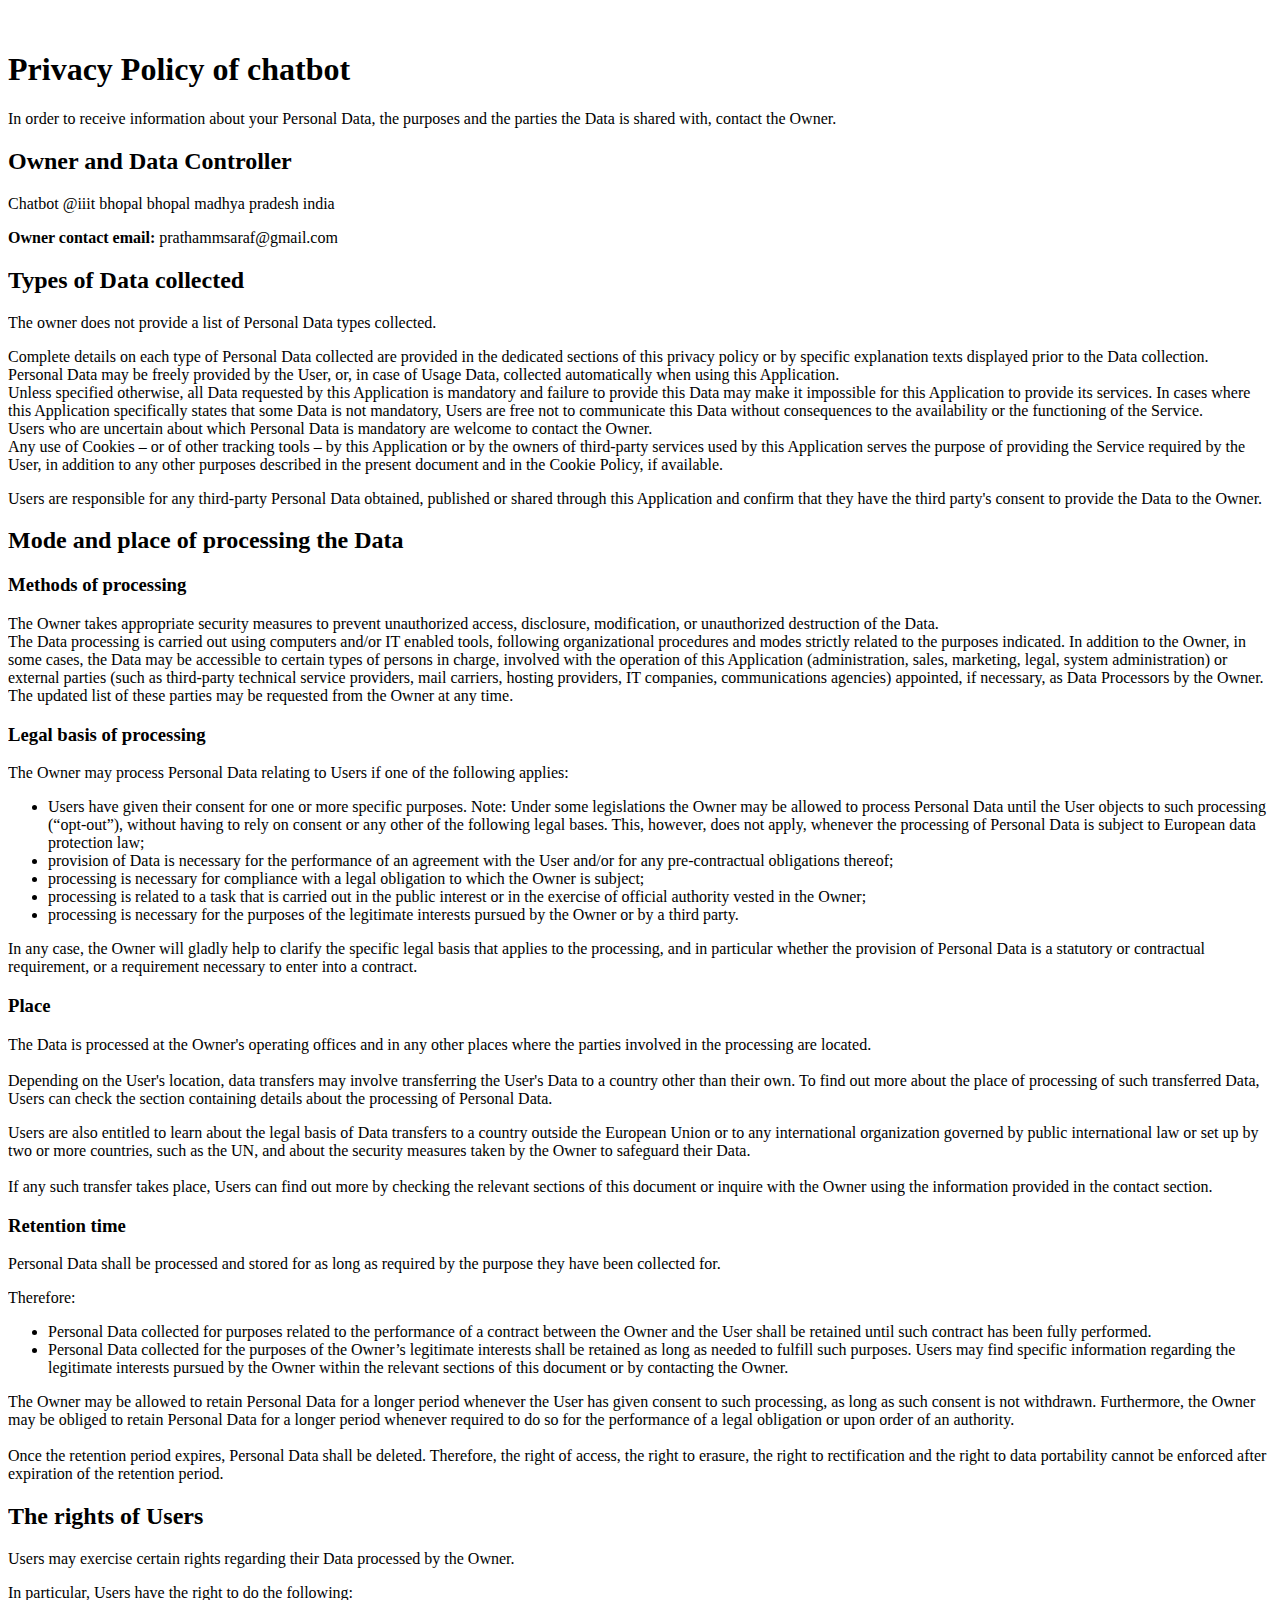
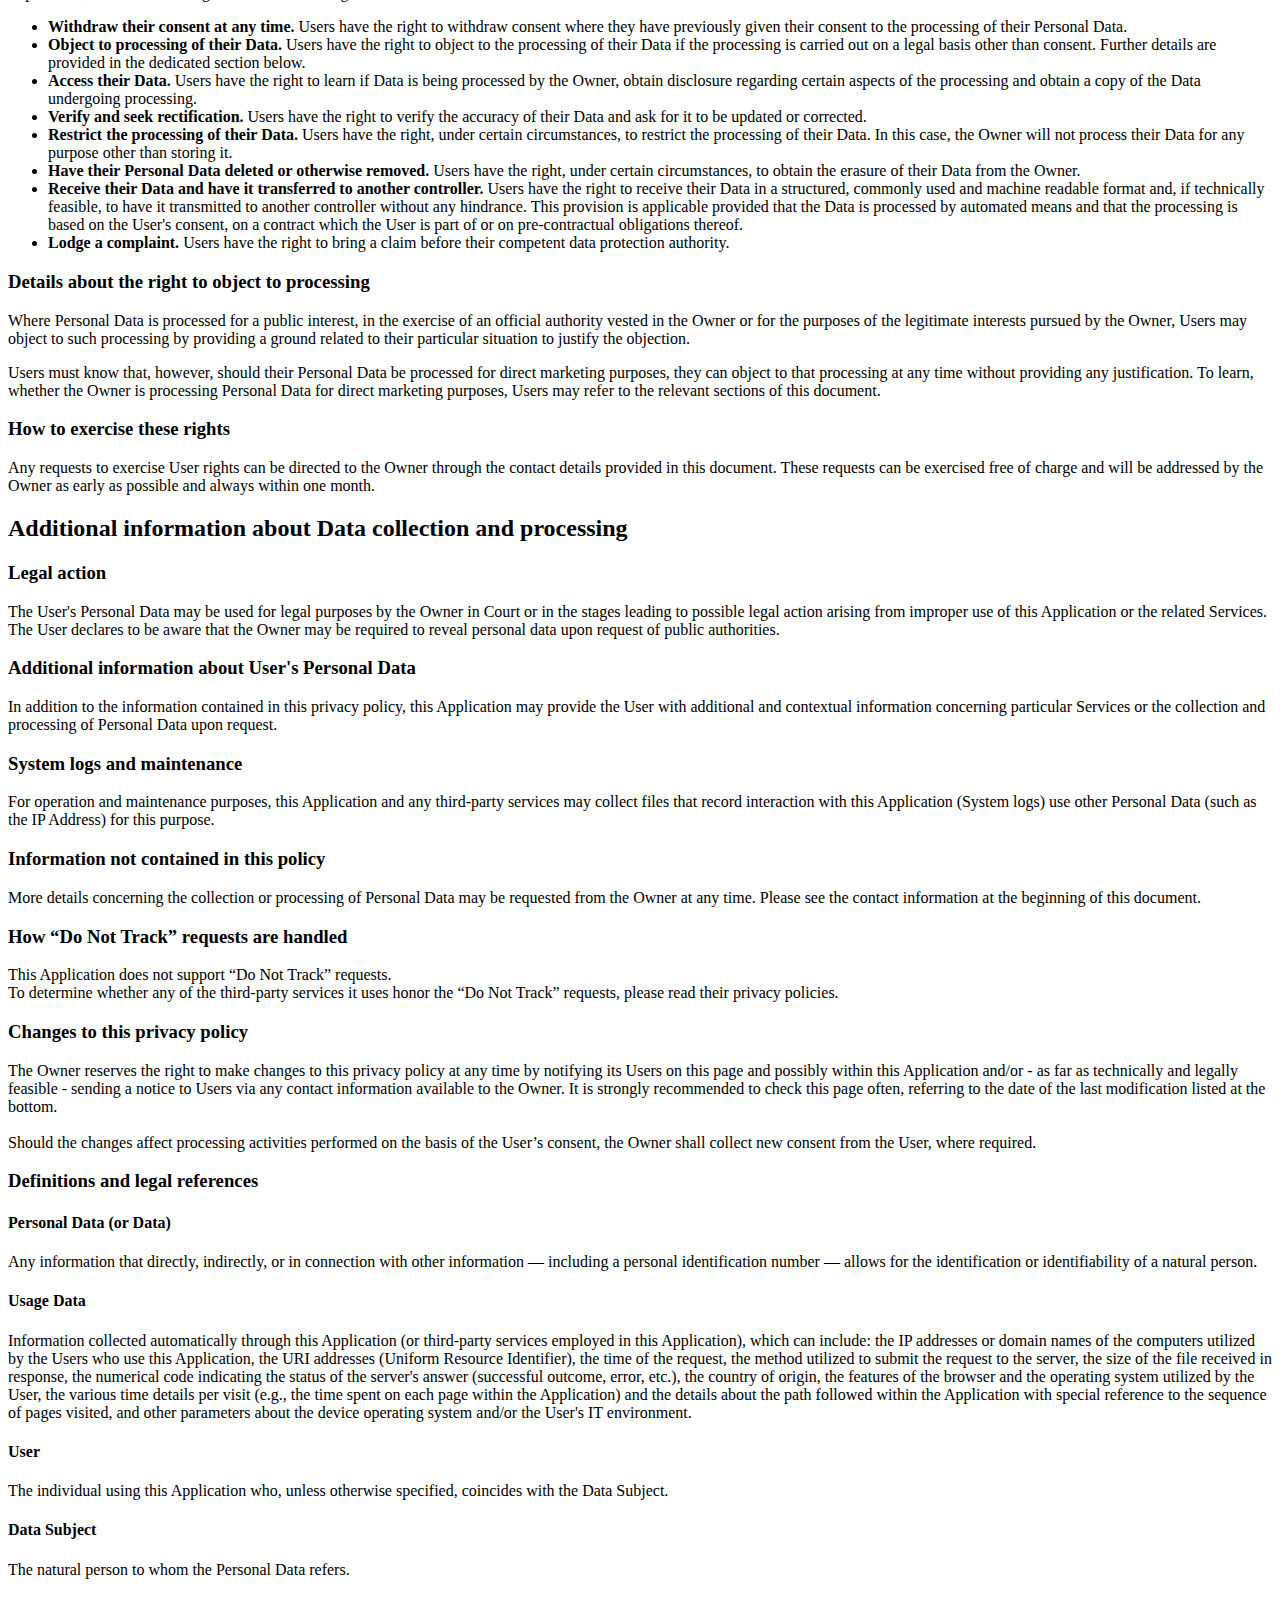
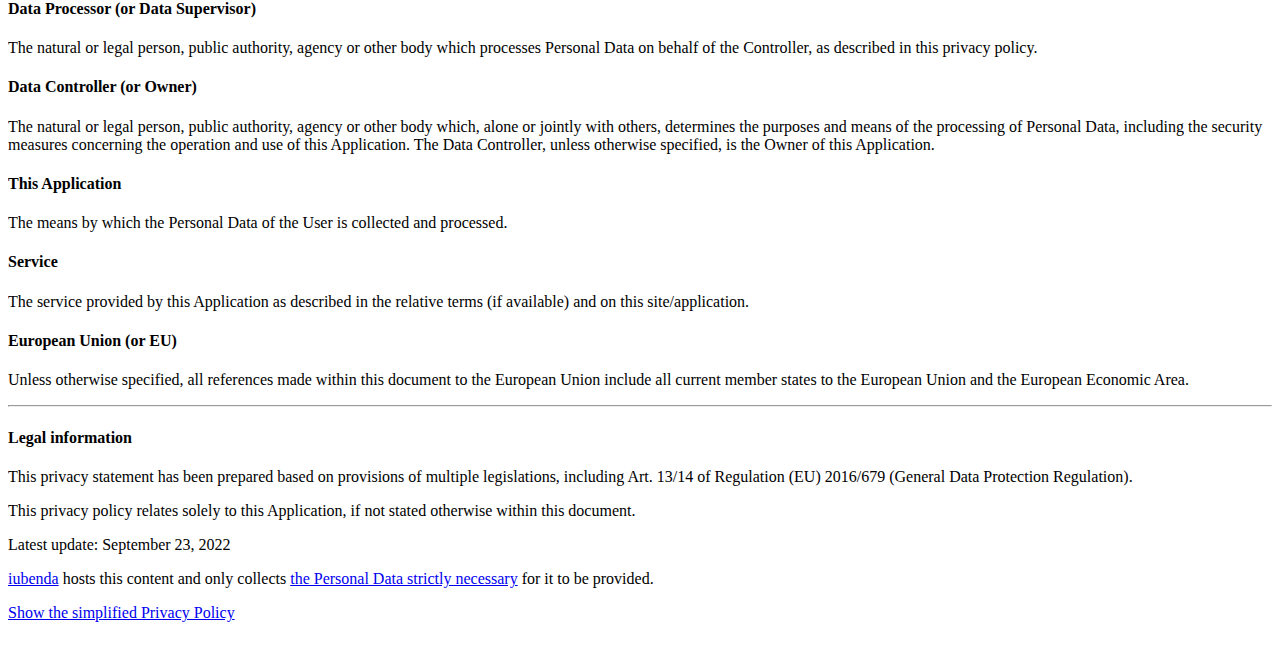
<file: templates/Privacy Policy of chatbot.html>
<!DOCTYPE html PUBLIC "-//W3C//DTD HTML 4.01//EN" "http://www.w3.org/TR/html4/strict.dtd">
<!-- saved from url=(0053)https://www.iubenda.com/privacy-policy/22759411/legal -->
<html id="iubenda_policy" class="iubenda_fixed_policy" lang="en"><head><meta http-equiv="Content-Type" content="text/html; charset=UTF-8">



  <title>Privacy Policy of chatbot</title>

  <meta http-equiv="Content-Language" content="en">
  
  <meta http-equiv="date" content="2022-09-23">
  <meta http-equiv="last-modified" content="2022-09-23">
  <meta itemprop="name" content="Privacy Policy of chatbot">
  <meta itemprop="description" content="This Application collects some Personal Data from its Users.">
  <meta itemprop="image" content="https://www.iubenda.com/seo/assets/default.png">
  <meta name="locale" content="en">
  <meta name="title" content="This Application collects some Personal Data from its Users.">
  <meta name="description" content="This Application collects some Personal Data from its Users.">
  <meta name="image" content="https://www.iubenda.com/seo/assets/default.png">
  <meta name="twitter:card" content="summary">
  <meta name="twitter:title" content="Privacy Policy of chatbot">
  <meta name="twitter:description" content="This Application collects some Personal Data from its Users.">
  <meta name="twitter:site" content="@iubenda">
  <meta name="twitter:image:src" content="https://www.iubenda.com/seo/assets/default.png">
  <meta property="og:title" content="Privacy Policy of chatbot">
  <meta property="og:description" content="This Application collects some Personal Data from its Users.">
  <meta property="og:image" content="https://www.iubenda.com/seo/assets/default.png">
  <meta property="og:url" content="https://www.iubenda.com/privacy-policy/22759411/legal">
  <meta property="og:site_name" content="iubenda">
  <meta property="og:locale" content="en">
  <meta property="og:type" content="website">
  <meta property="fb:app_id" content="190131204371223">
  <link rel="canonical" href="https://www.iubenda.com/privacy-policy/22759411/legal">

  <meta name="viewport" content="width=device-width">

  <meta content="noindex, follow" name="robots">

<style type="text/css">#iubenda_policy .close {display: none;}
#iubenda_policy #wbars {   overflow-y: auto;   -webkit-box-shadow: none;   -moz-box-shadow: none;   box-shadow: none;   height: auto; }
#iubenda_policy .iub_container {  margin-top: 30px;  margin-bottom: 30px; }
#iubenda_policy .iub_container > .iub_footer {  -webkit-box-shadow: none;  -moz-box-shadow: none;  box-shadow: none;  -webkit-border-radius: none;  -moz-border-radius: none;  border-radius: none; }
</style></head>
<body class="all-collapsed vsc-initialized">
  <script type="text/javascript">
    var $body = $('body');

    // Add `all-collapsed` class to body in order to have all the expandable panel collapsed at page load and:
    // 1. avoid the closing animation
    // 2. allow all browsers (Firefox had issue) to scroll to an anchor if provided in the URL (e.g. #manage_cookies)
    // 3. done via JS in order to not have panels collapsed for browsers with disabled JS
    $body.addClass('all-collapsed')
      .on('click', '.expand .expand-click', function () {
        if ($body.hasClass('all-collapsed')) {
          // Remove `all-collapsed` class from the body and set all panels collapsed so toggleClass behaves as expected
          $('.expand-content').hide();
          $('.expand').addClass('collapsed');
          $body.removeClass('all-collapsed');
        }

        var $this = $(this);
        $this.parents('.expand').toggleClass('collapsed').toggleClass('expanded')
          .children('.expand-content').slideToggle('fast');
        $this.parents('.expand-item').toggleClass('hover');
        $this.children('.icon-17').toggleClass('icon-expand').toggleClass('icon-collapse');
      });
  </script>

  <div id="wbars_all">
  <div class="iub_container iub_base_container">
    <div id="wbars">
      <div class="iub_content legal_pp">


        
<div class="iub_header">

    <h1>Privacy Policy of <strong>chatbot</strong></h1>

      <p>In order to receive information about your Personal Data, the purposes and the parties the Data is shared with, contact the Owner.</p>
</div> <!-- /header -->


        
<div class="one_line_col">
  <h2 id="owner_of_the_data">
    Owner and Data Controller
  </h2>
      <p>Chatbot @iiit bhopal bhopal madhya pradesh india</p>
      <p><strong>Owner contact email:</strong> prathammsaraf@gmail.com</p>
</div>


<div class="one_line_col">
  <h2 id="types_of_data">
    Types of Data collected
  </h2>


      <p>The owner does not provide a list of Personal Data types collected.</p>

  <p>Complete details on each type of Personal Data collected are provided in the dedicated sections of this privacy policy or by specific explanation texts displayed prior to the Data collection.<br>Personal Data may be freely provided by the User, or, in case of Usage Data, collected automatically when using this Application.<br>Unless specified otherwise, all Data requested by this Application is mandatory and failure to provide this Data may make it impossible for this Application to provide its services. In cases where this Application specifically states that some Data is not mandatory, Users are free not to communicate this Data without consequences to the availability or the functioning of the Service.<br>Users who are uncertain about which Personal Data is mandatory are welcome to contact the Owner.<br>Any use of Cookies – or of other tracking tools – by this Application or by the owners of third-party services used by this Application serves the purpose of providing the Service required by the User, in addition to any other purposes described in the present document and in the Cookie Policy, if available.</p>
  <p>Users are responsible for any third-party Personal Data obtained, published or shared through this Application and confirm that they have the third party's consent to provide the Data to the Owner.</p>
</div>


<div class="one_line_col">
  <h2 id="place_of_processing">Mode and place of processing the Data</h2>
  <h3 class="iub-subheading iub-subheading-legal-mode-processing">
    Methods of processing
  </h3>
  <p>The Owner takes appropriate security measures to prevent unauthorized access, disclosure, modification, or unauthorized destruction of the Data.<br>The Data processing is carried out using computers and/or IT enabled tools, following organizational procedures and modes strictly related to the purposes indicated. In addition to the Owner, in some cases, the Data may be accessible to certain types of persons in charge, involved with the operation of this Application (administration, sales, marketing, legal, system administration) or external parties (such as third-party technical service providers, mail carriers, hosting providers, IT companies, communications agencies) appointed, if necessary, as Data Processors by the Owner. The updated list of these parties may be requested from the Owner at any time.</p>
  <h3 class="iub-subheading iub-subheading-legal-basis-of-processing">
    Legal basis of processing
  </h3>
  <p>The Owner may process Personal Data relating to Users if one of the following applies:</p>
  <ul>
    <li>Users have given their consent for one or more specific purposes. Note: Under some legislations the Owner may be allowed to process Personal Data until the User objects to such processing (“opt-out”), without having to rely on consent or any other of the following legal bases. This, however, does not apply, whenever the processing of Personal Data is subject to European data protection law;</li>
    <li>provision of Data is necessary for the performance of an agreement with the User and/or for any pre-contractual obligations thereof;</li>
    <li>processing is necessary for compliance with a legal obligation to which the Owner is subject;</li>
    <li>processing is related to a task that is carried out in the public interest or in the exercise of official authority vested in the Owner;</li>
    <li>processing is necessary for the purposes of the legitimate interests pursued by the Owner or by a third party.</li>
  </ul>
  <p>In any case, the Owner will gladly help to clarify the specific legal basis that applies to the processing, and in particular whether the provision of Personal Data is a statutory or contractual requirement, or a requirement necessary to enter into a contract. </p>
  <h3 class="iub-subheading iub-subheading-legal-place">
    Place
  </h3>
  <p>The Data is processed at the Owner's operating offices and in any other places where the parties involved in the processing are located.<br><br>
Depending on the User's location, data transfers may involve transferring the User's Data to a country other than their own. To find out more about the place of processing of such transferred Data, Users can check the section containing details about the processing of Personal Data.</p>
  <p>Users are also entitled to learn about the legal basis of Data transfers to a country outside the European Union or to any international organization governed by public international law or set up by two or more countries, such as the UN, and about the security measures taken by the Owner to safeguard their Data.<br><br>
If any such transfer takes place, Users can find out more by checking the relevant sections of this document or inquire with the Owner using the information provided in the contact section.</p>
  <h3 class="iub-subheading iub-subheading-legal-time">
    Retention time
  </h3>
  <p>Personal Data shall be processed and stored for as long as required by the purpose they have been collected for.</p>
  <p>Therefore:</p>
  <ul>
    <li>Personal Data collected for purposes related to the performance of a contract between the Owner and the User shall be retained until such contract has been fully performed.</li>
    <li>Personal Data collected for the purposes of the Owner’s legitimate interests shall be retained as long as needed to fulfill such purposes. Users may find specific information regarding the legitimate interests pursued by the Owner within the relevant sections of  this document or by contacting the Owner.</li>
  </ul>
  <p>The Owner may be allowed to retain Personal Data for a longer period whenever the User has given consent to such processing, as long as such consent is not withdrawn. Furthermore, the Owner may be obliged to retain Personal Data for a longer period whenever required to do so for the performance of a legal obligation or upon order of an authority.<br><br>
Once the retention period expires, Personal Data shall be deleted. Therefore, the right of access, the right to erasure, the right to rectification and the right to data portability cannot be enforced after expiration of the retention period.</p>
</div>










<div data-locale="en"></div>








<div data-locale="en"></div>




<div class="one_line_col">
  <h2 id="rights_subjects">The rights of Users</h2>
  <p>Users may exercise certain rights regarding their Data processed by the Owner.</p>
  <p>In particular, Users have the right to do the following:</p>

  <ul>
    <li><strong>Withdraw their consent at any time.</strong> Users have the right to withdraw consent where they have previously given their consent to the processing of their Personal Data.</li>
    <li><strong>Object to processing of their Data.</strong> Users have the right to object to the processing of their Data if the processing is carried out on a legal basis other than consent. Further details are provided in the dedicated section below.</li>
    <li><strong>Access their Data.</strong> Users have the right to learn if Data is being processed by the Owner, obtain disclosure regarding certain aspects of the processing and obtain a copy of the Data undergoing processing.</li>
    <li><strong>Verify and seek rectification.</strong> Users have the right to verify the accuracy of their Data and ask for it to be updated or corrected.</li>
    <li><strong>Restrict the processing of their Data.</strong> Users have the right, under certain circumstances, to restrict the processing of their Data. In this case, the Owner will not process their Data for any purpose other than storing it.
</li>
    <li><strong>Have their Personal Data deleted or otherwise removed.</strong> Users have the right, under certain circumstances, to obtain the erasure of their Data from the Owner.</li>
    <li><strong>Receive their Data and have it transferred to another controller.</strong> Users have the right to receive their Data in a structured, commonly used and machine readable format and, if technically feasible, to have it transmitted to another controller without any hindrance. This provision is applicable provided that the Data is processed by automated means and that the processing is based on the User's consent, on a contract which the User is part of or on pre-contractual obligations thereof.</li>
    <li><strong>Lodge a complaint.</strong> Users have the right to bring a claim before their competent data protection authority.</li>
  </ul>

  <h3 class="iub-subheading iub-subheading-legal-right-to-object">
    Details about the right to object to processing
  </h3>
  <p>Where Personal Data is processed for a public interest, in the exercise of an official authority vested in the Owner or for the purposes of the legitimate interests pursued by the Owner, Users may object to such processing by providing a ground related to their particular situation to justify the objection.</p>
  <p>Users must know that, however, should their Personal Data be processed for direct marketing purposes, they can object to that processing at any time without providing any justification. To learn, whether the Owner is processing Personal Data for direct marketing purposes, Users may refer to the relevant sections of this document. </p>

  <h3 class="iub-subheading iub-subheading-legal-how-to-exercise">
    How to exercise these rights
  </h3>
  <p>Any requests to exercise User rights can be directed to the Owner through the contact details provided in this document. These requests can be exercised free of charge and will be addressed by the Owner as early as possible and always within one month.</p>
</div>




    


<div class="one_line_col">
  <h2 id="further_data_processing_info">Additional information about Data collection and processing</h2>
  <h3 class="iub-subheading iub-subheading-legal-protection">
    Legal action
  </h3>
  <p>The User's Personal Data may be used for legal purposes by the Owner in Court or in the stages leading to possible legal action arising from improper use of this Application or the related Services.<br>The User declares to be aware that the Owner may be required to reveal personal data upon request of public authorities.</p>
  <h3 class="iub-subheading iub-subheading-legal-specific-info">
    Additional information about User's Personal Data
  </h3>
  <p>In addition to the information contained in this privacy policy, this Application may provide the User with additional and contextual information concerning particular Services or the collection and processing of Personal Data upon request.</p>
  <h3 class="iub-subheading iub-subheading-legal-maintenance">
    System logs and maintenance
  </h3>
  <p>For operation and maintenance purposes, this Application and any third-party services may collect files that record interaction with this Application (System logs) use other Personal Data (such as the IP Address) for this purpose.</p>
  <h3 class="iub-subheading iub-subheading-legal-information-not-contained">
    Information not contained in this policy
  </h3>
  <p>More details concerning the collection or processing of Personal Data may be requested from the Owner at any time. Please see the contact information at the beginning of this document.</p>

    <h3 class="iub-subheading iub-subheading-legal-how-do-not-track">
      How “Do Not Track” requests are handled
    </h3>
    <p>This Application does not support “Do Not Track” requests.<br>To determine whether any of the third-party services it uses honor the “Do Not Track” requests, please read their privacy policies.</p>

  <h3 class="iub-subheading iub-subheading-legal-changes-to-this-privacy-policy">
    Changes to this privacy policy
  </h3>
  <p>The Owner reserves the right to make changes to this privacy policy at any time by notifying its Users on this page and possibly within this Application and/or - as far as technically and legally feasible - sending a notice to Users via any contact information available to the Owner. It is strongly recommended to check this page often, referring to the date of the last modification listed at the bottom. <br><br>
Should the changes affect processing activities performed on the basis of the User’s consent, the Owner shall collect new consent from the User, where required.</p>

</div>




<div class="one_line_col">
  <div class="box_primary box_10 definitions expand">
    <h3 id="definitions_and_legal_references" class="expand-click w_icon_24 icon_ribbon">
      Definitions and legal references
    </h3>
    <div class="expand-content">
      <h4>Personal Data (or Data)</h4>
      <p>Any information that directly, indirectly, or in connection with other information — including a personal identification number — allows for the identification or identifiability of a natural person.</p>

      <h4>Usage Data</h4>
      <p>Information collected automatically through this Application (or third-party services employed in this Application), which can include: the IP addresses or domain names of the computers utilized by the Users who use this Application, the URI addresses (Uniform Resource Identifier), the time of the request, the method utilized to submit the request to the server, the size of the file received in response, the numerical code indicating the status of the server's answer (successful outcome, error, etc.), the country of origin, the features of the browser and the operating system utilized by the User, the various time details per visit (e.g., the time spent on each page within the Application) and the details about the path followed within the Application with special reference to the sequence of pages visited, and other parameters about the device operating system and/or the User's IT environment.</p>

      <h4>User</h4>
      <p>The individual using this Application who, unless otherwise specified, coincides with the Data Subject.</p>

      <h4>Data Subject</h4>
      <p>The natural person to whom the Personal Data refers.</p>

      <h4>Data Processor (or Data Supervisor)</h4>
      <p>The natural or legal person, public authority, agency or other body which processes Personal Data on behalf of the Controller, as described in this privacy policy.</p>

      <h4>Data Controller (or Owner)</h4>
      <p>The natural or legal person, public authority, agency or other body which, alone or jointly with others, determines the purposes and means of the processing of Personal Data, including the security measures concerning the operation and use of this Application. The Data Controller, unless otherwise specified, is the Owner of this Application.</p>

      <h4>This Application</h4>
      <p>The means by which the Personal Data of the User is collected and processed.</p>

      <h4>Service</h4>
      <p>The service provided by this Application as described in the relative terms (if available) and on this site/application.</p>

      <h4>European Union (or EU)</h4>
      <p>Unless otherwise specified, all references made within this document to the European Union include all current member states to the European Union and the European Economic Area.</p>

      <hr>
      <h4>Legal information</h4>
      <p>This privacy statement has been prepared based on provisions of multiple legislations, including Art. 13/14 of Regulation (EU) 2016/679 (General Data Protection Regulation).</p>
      <p>This privacy policy relates solely to this Application, if not stated otherwise within this document.</p>
    </div>
  </div>
</div>


        
<div class="iub_footer">

  <p>
    Latest update: September 23, 2022
  </p>

  
  <p>
    <a target="_top" href="https://www.iubenda.com/en/privacy-and-cookie-policy-generator" title="iubenda - Privacy Policy generator">iubenda</a> hosts this content and only collects <a target="_top" href="https://www.iubenda.com/privacy-policy/65675001">the Personal Data strictly necessary</a> for it to be provided.
  </p>

          <a href="https://www.iubenda.com/privacy-policy/22759411" title="Show the simplified Privacy Policy" class="show_comp_link iframe-preserve an-preserve">Show the simplified Privacy Policy</a>

</div> <!-- /footer -->

<script type="text/javascript">
  window.tryFunc = function(fName,args){
    if(typeof window[fName]==='function'){
      window[fName](args);
    }else{
      if(args){
        /* default behaviour is link */
        if(args.href){
          /* default link is target='_blank' */
          window.open(args.href)
        }
      }
    }
    return false; /* inhibit default behaviour */
  }
</script>


      </div> <!-- /content -->
    </div> <!-- /wbars -->

    
  </div> <!-- /container base_container -->
</div> <!-- /wbars_wrapper -->




  <script type="text/javascript">
    var privacyPolicy = new PrivacyPolicy({
      id:2327281,
      noBrand:false
    })

    $(document).ready(function() {
      privacyPolicy.start();
    });
  </script>




</body></html>
</file>
